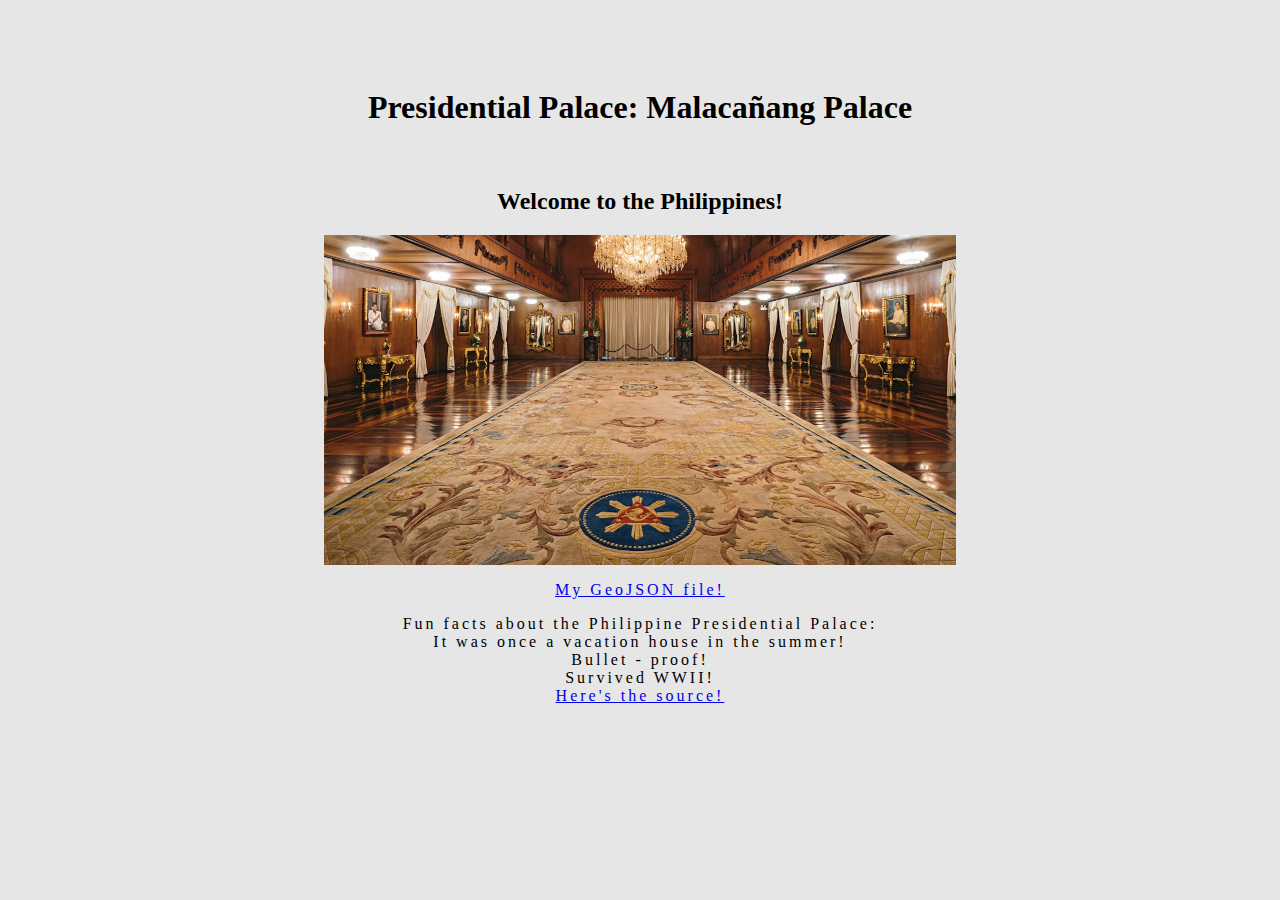
<file: index.html>
<!DOCTYPE html>

<html lang="en">
<head>
    <meta charset="UTF-8">
    <meta http-equiv="X-UA-Compatible" content="IE=edge">
    <meta name="viewport" content="width=device-width, initial-scale=1.0">
    <title>Welcome to Malacañang Palace</title>
    <link rel="stylesheet" type="text/css" href="CSS_Style_Lab1.css">
</head>

<body> 
    <div class = "header">

    </div>
    
<!-- Creating the headings-->
<div class = "header">
    <h1> Presidential Palace: Malacañang Palace </h1>
</div>
<h2> Welcome to the Philippines! </h2>

<!-- Creating an image -->
<a target = "blank" href = "https://www.tatlerasia.com/homes/architecture-design/inside-malaca%C3%B1angthe-seat-of-power-in-the-philippines">
    <img src = "Presidential Palace Photo.webp" alt = "Malacañang Palace"></a>
<!-- Creating 1 column layout -->    
<!-- Creating new paragraphs for my GeoJSON file and fun facts!-->
<div class = "layout">
<p> 
 <a target= "blank" href = "Malacañan Palace Visual Studio Code.geojson">   My GeoJSON file! </a>
</p>

<p>
    Fun facts about the Philippine Presidential Palace:<br>
    It was once a vacation house in the summer!<br>
    Bullet - proof! <br>
    Survived WWII! <br>
    <a target = "blank" href="https://pinoybuilders.ph/the-malacanang-palace-5-facts-to-know-about-the-presidential-palace/"> Here's the source! </a>
</div>

     
</p>
</body>
</html>
</file>
<file: CSS_Style_Lab1.css>
/* Creating the background for my webpage */
body{
    background-color: rgb(230, 230, 230);
}
/* Formatting the h1 tags */
h1 {
    text-align: center;
}
h2 {
    text-align: center;
}

/* Formatting the paragraph */
p {
    text-align: center;
    letter-spacing: 3px;
}

/* Formatting the image */
img {
    display: block;
    margin-left: auto;
    margin-right: auto;
    width: 50%;
}

/* Creating the layout of the website */
.header {
    background-color: rgb(230, 230, 230);
    padding: 20px;
    text-align: center;
}

.column {
    column-count: 3;
}
</file>
